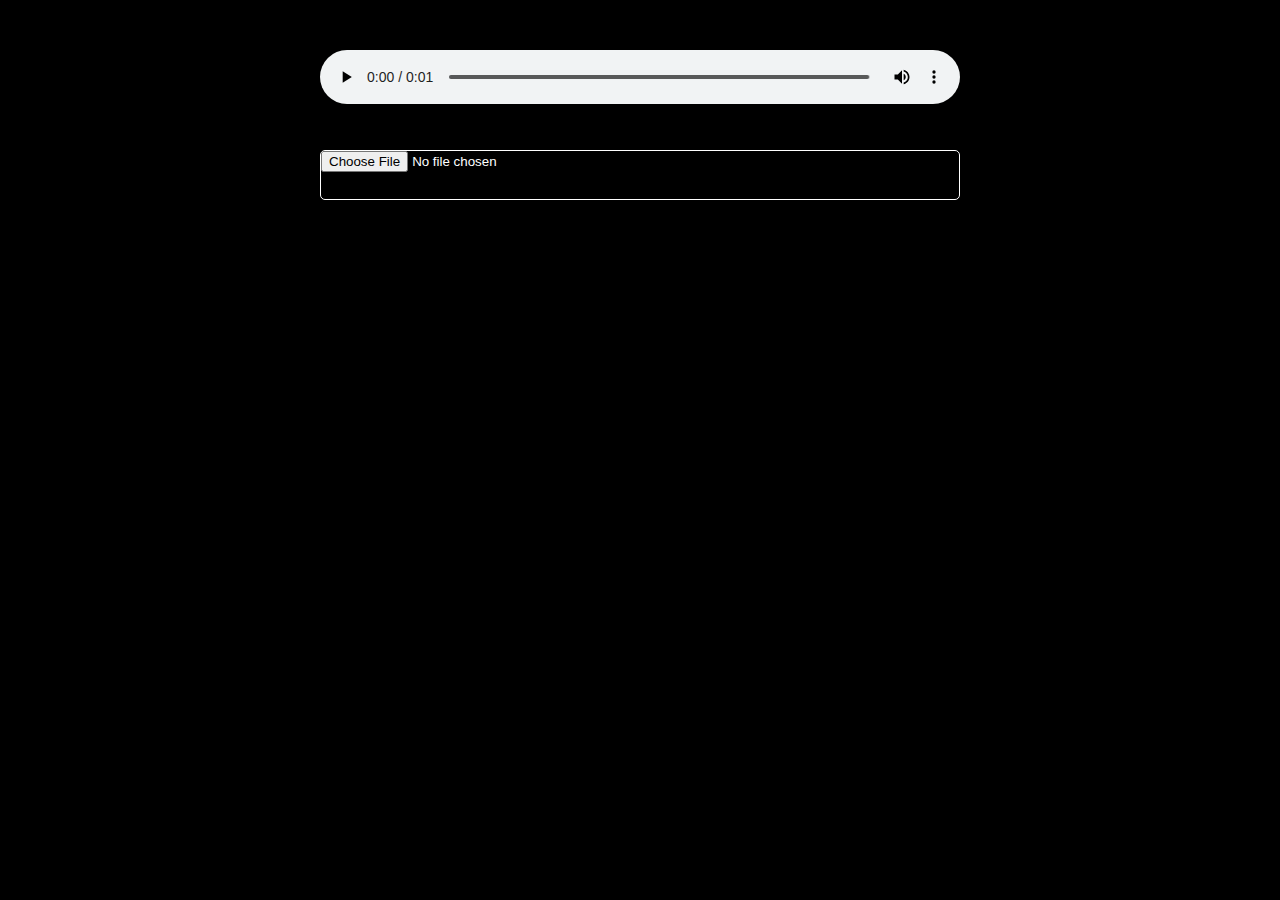
<file: lesson2-lab/index.html>
<!DOCTYPE html>
<html lang="en">
<head>
  <meta charset="UTF-8">
  <meta http-equiv="X-UA-Compatible" content="IE=edge">
  <meta name="viewport" content="width=device-width, initial-scale=1.0">
  <link rel="stylesheet" href="./style.css">
  <title>Audio in JS</title>
</head>
<body>
  <div id="container">
    <canvas id="canvas">
      Your browser does not support HTML5 Canvas.
    </canvas>
    <audio id="audio1" controls></audio>
    <input type="file" id="audioFile" accept="audio/*" />
  </div>
  <script src="./app.js"></script>
</body>
</html>
</file>
<file: lesson2-lab/style.css>
* {
  margin: 0;
  padding: 0;
  box-sizing: border-box;
}

#container {
  position: absolute;
  top: 0;
  left: 0;
  background-color: black;
  width: 100%;
  height: 100%;
}

#canvas {
  position: absolute;
  top: 0;
  left: 0;
  width: 100%;
  height: 100%;
}

#audio1 {
  display: block;
  margin: 50px auto;
  width: 50%;
}

#audioFile {
  position: absolute;
  top: 150px;
  left: 50%;
  transform: translateX(-50%);
  width: 50%;
  height: 50px;
  border: 1px solid white;
  border-radius: 5px;
  color: white;
  z-index: 1;
}
</file>
